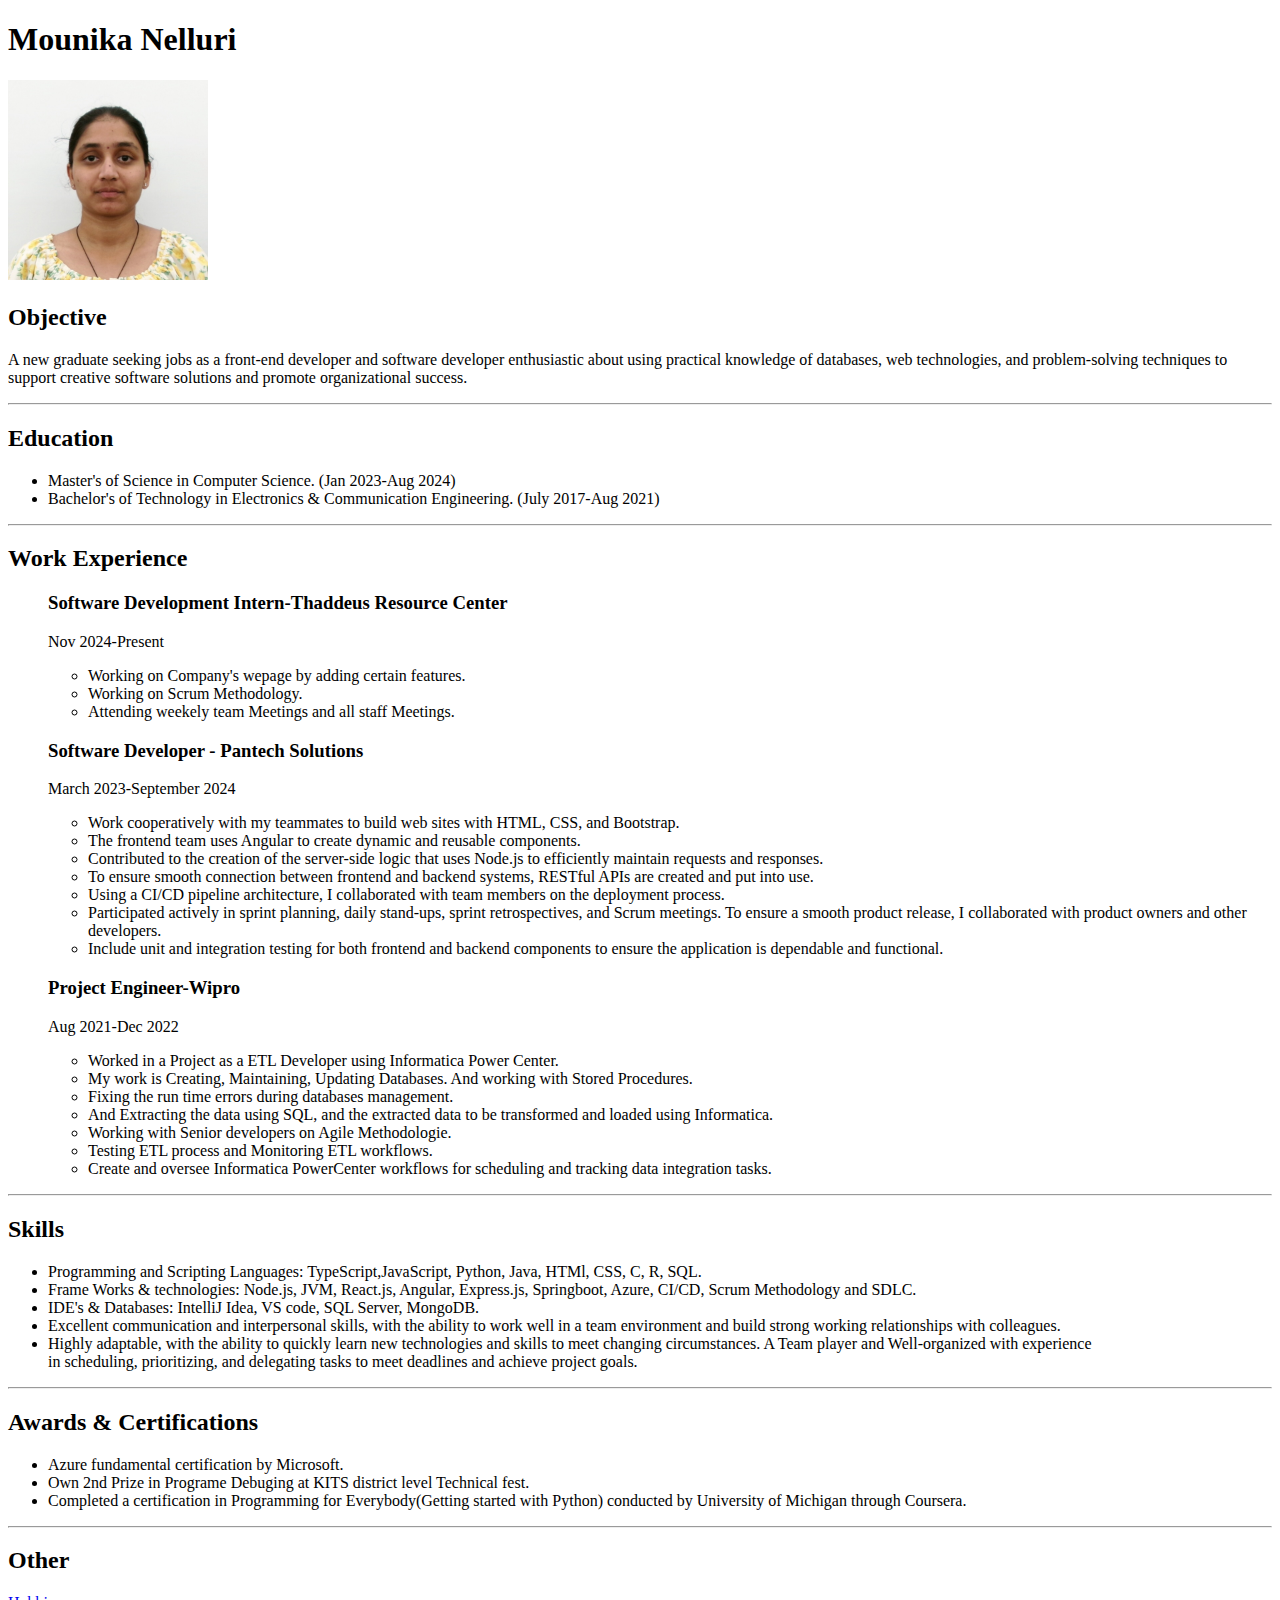
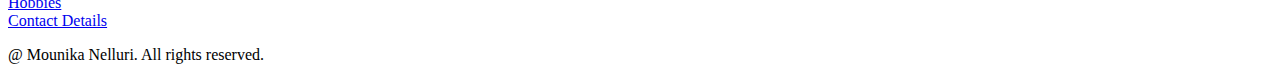
<file: index.html>
<!DOCTYPE html>
<html lang="en">
  <head>
    <meta charset="UTF-8" />
    <meta name="viewport" content="width=device-width, initial-scale=1.0" />
    <title>My Resume</title>
  </head>
  <body>
    <h1>Mounika Nelluri</h1>
    <img src="./images/MN.jpg" height="200" alt="Image of Mounika" />
    <h2>Objective</h2>
    <p>
    A new graduate seeking jobs as a front-end developer and software developer enthusiastic about using practical knowledge of databases, web technologies, and problem-solving techniques to support creative software solutions and promote organizational success.</p>
    <hr />
    <h2>Education</h2>
    <ul>
        <li>Master's of Science in Computer Science.          (Jan 2023-Aug 2024)</li>
        <li>Bachelor's of Technology in Electronics & Communication Engineering.  (July 2017-Aug 2021)</li>
    </ul>
<hr />
    <h2>Work Experience</h2>
    <ul>
    <h3>Software Development Intern-Thaddeus Resource Center</h3>
    <p>Nov 2024-Present</p>
    <ul>
        <li>Working on Company's wepage by adding certain features.</li>
        <li>Working on Scrum Methodology.</li>
        <li>Attending weekely team Meetings and all staff Meetings.</li>
    </ul>
    <h3>Software Developer - Pantech Solutions</h3>
    <p>March 2023-September 2024</p>
      <ul>
        <li>Work cooperatively with my teammates to build web sites with HTML, CSS, and Bootstrap.</li>
        <li>The frontend team uses Angular to create dynamic and reusable components.</li>
        <li>Contributed to the creation of the server-side logic that uses Node.js to efficiently maintain requests and responses.</li>
        <li>To ensure smooth connection between frontend and backend systems, RESTful APIs are created and put into use.</li>
        <li>Using a CI/CD pipeline architecture, I collaborated with team members on the deployment process.</li>
        <li>Participated actively in sprint planning, daily stand-ups, sprint retrospectives, and Scrum meetings. To ensure a smooth product release, I collaborated with product owners and other developers.</li>
        <li>Include unit and integration testing for both frontend and backend components to ensure the application is dependable and functional.</li>
        </ul>
    <h3>Project Engineer-Wipro</h3>
    <p>Aug 2021-Dec 2022</p>
    <ul>
        <li>Worked in a Project as a ETL Developer using Informatica Power Center.</li>
        <li>My work is Creating, Maintaining, Updating Databases. And working with Stored Procedures.</li>
        <li>Fixing the run time errors during databases management.</li>
        <li>And Extracting the data using SQL, and the extracted data to be transformed and loaded using Informatica.</li>
        <li>Working with Senior developers on Agile Methodologie.</li>
        <li>Testing ETL process and Monitoring ETL workflows.</li>
        <li>Create and oversee Informatica PowerCenter workflows for scheduling and tracking data integration tasks.</li>
    </ul>
    </ul>
    <hr />
    <h2>Skills</h2>
    <ul>
        <li>Programming and Scripting Languages: TypeScript,JavaScript, Python, Java, HTMl, CSS, C, R, SQL.</li>
        <li>Frame Works & technologies:  Node.js, JVM, React.js, Angular, Express.js, Springboot, Azure, CI/CD, Scrum Methodology and SDLC.</li>
        <li>IDE's & Databases: IntelliJ Idea, VS code, SQL Server, MongoDB. </li>
        <li>Excellent communication and interpersonal skills, with the ability to work well in a team environment and build strong working relationships with colleagues.</li>
        <li>Highly adaptable, with the ability to quickly learn new technologies and skills to meet changing circumstances. A Team player and Well-organized with experience<br />
            in scheduling, prioritizing, and delegating tasks to meet deadlines and achieve project goals.</li>
    </ul>
    <hr />
    <h2>Awards & Certifications</h2>
    <ul>
        <li>Azure fundamental certification by Microsoft.</li>
        <li>Own 2nd Prize in Programe Debuging at KITS district level Technical fest.</li>
        <li>Completed a certification in Programming for Everybody(Getting started with Python) conducted by University of Michigan through Coursera.</li>
    </ul>
    <hr />
    <h2>Other</h2>
    <a href="./hobbies.html" alt="hobbies  link"> Hobbies </a> <br/>
    <a href="./contact.html" alt="contact details link"> Contact Details</a>
    <footer>
        <p>@ Mounika Nelluri. All rights reserved.</p>
    </footer>
</body>
</html>
</file>
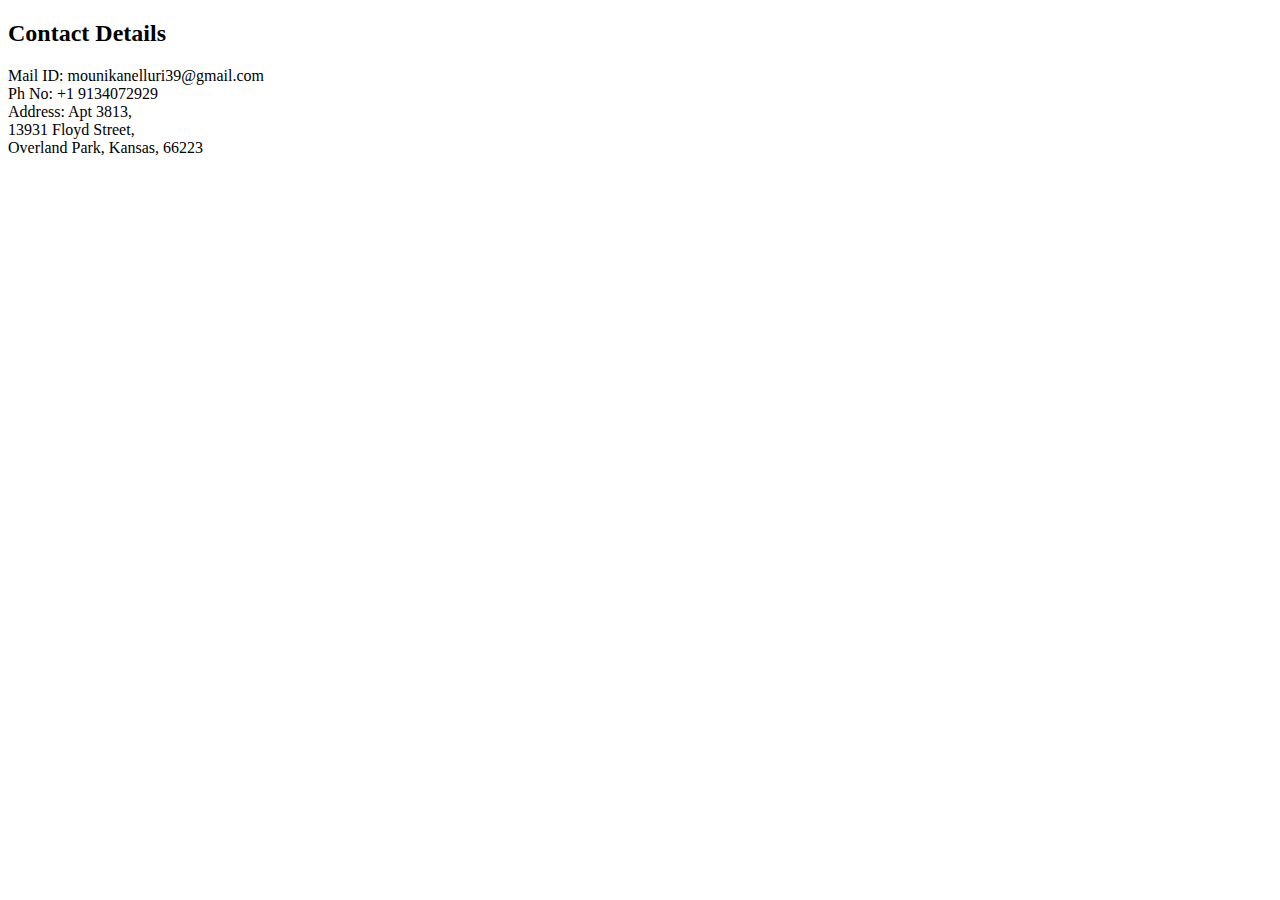
<file: contact.html>
<!DOCTYPE html>
<html lang="en">
<head>
    <meta charset="UTF-8">
    <meta name="viewport" content="width=device-width, initial-scale=1.0">
    <title>Contact Me</title>
</head>
<body>
    <h2>Contact Details</h2>
    <p>Mail ID: mounikanelluri39@gmail.com<br />
       Ph No: +1 9134072929<br />
       Address: Apt 3813,<br/>
                13931 Floyd Street,<br />
                Overland Park, Kansas, 66223
    </p>
</body>
</html>
</file>
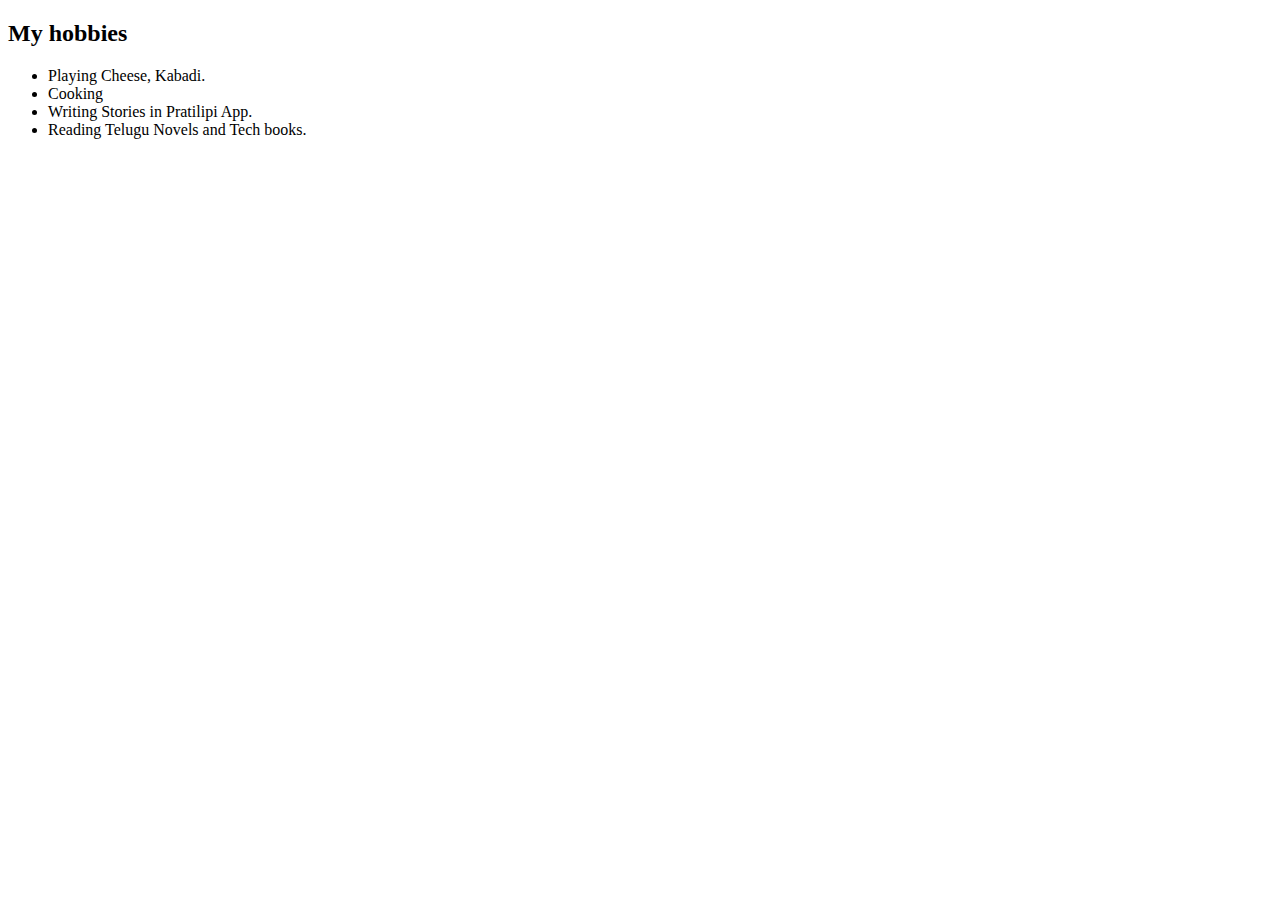
<file: hobbies.html>
<!DOCTYPE html>
<html lang="en">
<head>
    <meta charset="UTF-8">
    <meta name="viewport" content="width=device-width, initial-scale=1.0">
    <title>Hobbies</title>
</head>
<body>
    <h2>My hobbies</h2>
    <ul>
        <li>Playing Cheese, Kabadi.</li>
        <li>Cooking</li>
        <li>Writing Stories in Pratilipi App.</li>
        <li>Reading Telugu Novels and Tech books.</li>
    </ul>
</body>
</html>
</file>
